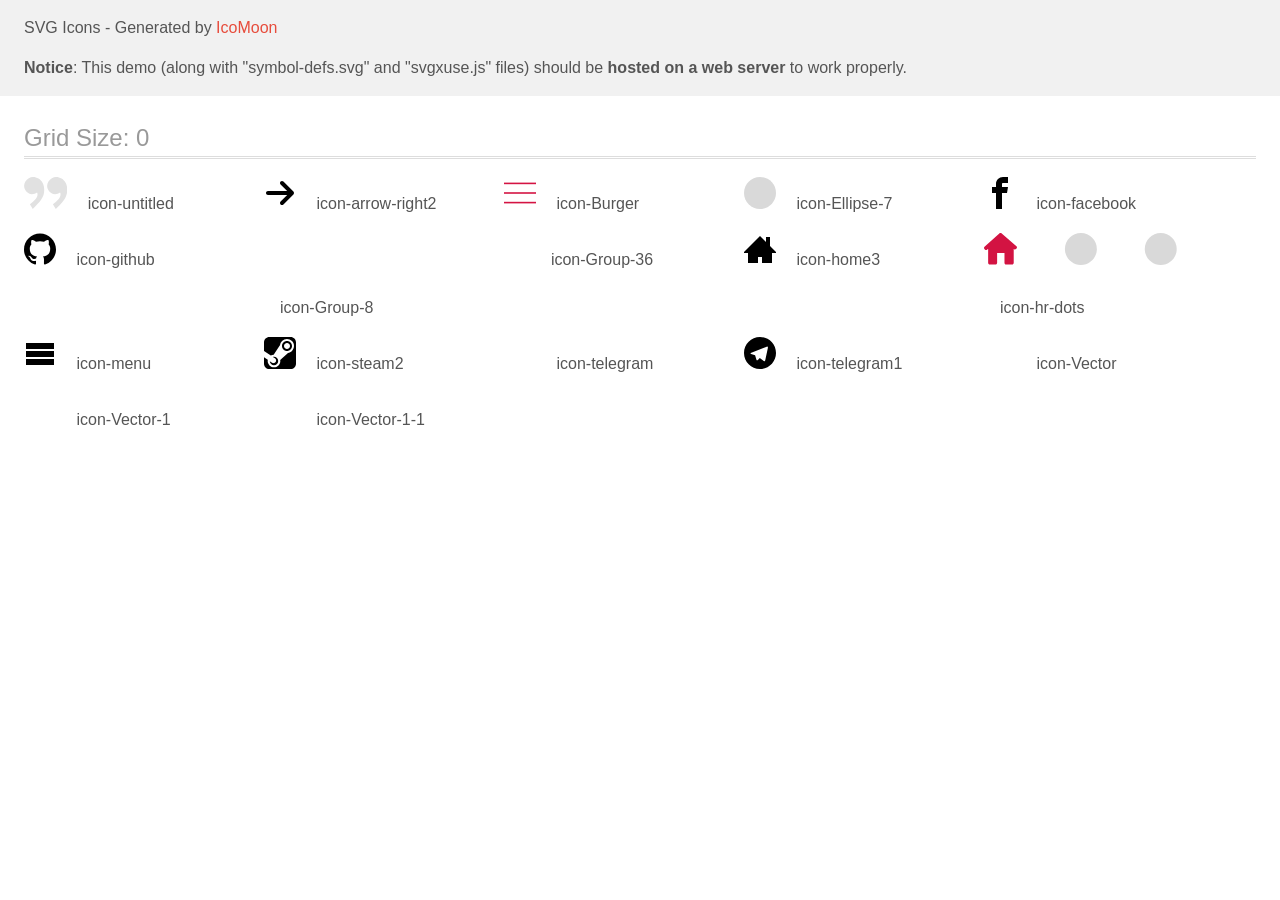
<file: src/icons/icomoon/demo-external-svg.html>
<!doctype html>
<html>
<head>
    <title>IcoMoon - SVG Icons</title>
    <meta charset="utf-8">
    <meta name="viewport" content="width=device-width, initial-scale=1">
    <link rel="stylesheet" href="demo-files/demo.css">
    <link rel="stylesheet" href="style.css">
</head>
<body>
<header class="bgc1 clearfix">
<div class="mhl">
    <p>SVG Icons - Generated by <a href="https://icomoon.io/app">IcoMoon</a></p><p><strong>Notice</strong>: This demo (along with "symbol-defs.svg" and "svgxuse.js" files) should be <b>hosted on a web server</b> to work properly.</p>
</div>
</header>
    <div class="clearfix mhl ptl">
        <h1 class="mvm mtn fgc1">Grid Size: 0</h1>
        <div class="glyph fs1">
            <div class="clearfix pbs">
                <svg class="icon icon-untitled"><use xlink:href="symbol-defs.svg#icon-untitled"></use></svg><span class="name"> icon-untitled</span>
            </div>
        </div>
        <div class="glyph fs1">
            <div class="clearfix pbs">
                <svg class="icon icon-arrow-right2"><use xlink:href="symbol-defs.svg#icon-arrow-right2"></use></svg><span class="name"> icon-arrow-right2</span>
            </div>
        </div>
        <div class="glyph fs1">
            <div class="clearfix pbs">
                <svg class="icon icon-Burger"><use xlink:href="symbol-defs.svg#icon-Burger"></use></svg><span class="name"> icon-Burger</span>
            </div>
        </div>
        <div class="glyph fs1">
            <div class="clearfix pbs">
                <svg class="icon icon-Ellipse-7"><use xlink:href="symbol-defs.svg#icon-Ellipse-7"></use></svg><span class="name"> icon-Ellipse-7</span>
            </div>
        </div>
        <div class="glyph fs1">
            <div class="clearfix pbs">
                <svg class="icon icon-facebook"><use xlink:href="symbol-defs.svg#icon-facebook"></use></svg><span class="name"> icon-facebook</span>
            </div>
        </div>
        <div class="glyph fs1">
            <div class="clearfix pbs">
                <svg class="icon icon-github"><use xlink:href="symbol-defs.svg#icon-github"></use></svg><span class="name"> icon-github</span>
            </div>
        </div>
        <div class="glyph fs1">
            <div class="clearfix pbs">
                <svg class="icon icon-Group-8"><use xlink:href="symbol-defs.svg#icon-Group-8"></use></svg><span class="name"> icon-Group-8</span>
            </div>
        </div>
        <div class="glyph fs1">
            <div class="clearfix pbs">
                <svg class="icon icon-Group-36"><use xlink:href="symbol-defs.svg#icon-Group-36"></use></svg><span class="name"> icon-Group-36</span>
            </div>
        </div>
        <div class="glyph fs1">
            <div class="clearfix pbs">
                <svg class="icon icon-home3"><use xlink:href="symbol-defs.svg#icon-home3"></use></svg><span class="name"> icon-home3</span>
            </div>
        </div>
        <div class="glyph fs1">
            <div class="clearfix pbs">
                <svg class="icon icon-hr-dots"><use xlink:href="symbol-defs.svg#icon-hr-dots"></use></svg><span class="name"> icon-hr-dots</span>
            </div>
        </div>
        <div class="glyph fs1">
            <div class="clearfix pbs">
                <svg class="icon icon-menu"><use xlink:href="symbol-defs.svg#icon-menu"></use></svg><span class="name"> icon-menu</span>
            </div>
        </div>
        <div class="glyph fs1">
            <div class="clearfix pbs">
                <svg class="icon icon-steam2"><use xlink:href="symbol-defs.svg#icon-steam2"></use></svg><span class="name"> icon-steam2</span>
            </div>
        </div>
        <div class="glyph fs1">
            <div class="clearfix pbs">
                <svg class="icon icon-telegram"><use xlink:href="symbol-defs.svg#icon-telegram"></use></svg><span class="name"> icon-telegram</span>
            </div>
        </div>
        <div class="glyph fs1">
            <div class="clearfix pbs">
                <svg class="icon icon-telegram1"><use xlink:href="symbol-defs.svg#icon-telegram1"></use></svg><span class="name"> icon-telegram1</span>
            </div>
        </div>
        <div class="glyph fs1">
            <div class="clearfix pbs">
                <svg class="icon icon-Vector"><use xlink:href="symbol-defs.svg#icon-Vector"></use></svg><span class="name"> icon-Vector</span>
            </div>
        </div>
        <div class="glyph fs1">
            <div class="clearfix pbs">
                <svg class="icon icon-Vector-1"><use xlink:href="symbol-defs.svg#icon-Vector-1"></use></svg><span class="name"> icon-Vector-1</span>
            </div>
        </div>
        <div class="glyph fs1">
            <div class="clearfix pbs">
                <svg class="icon icon-Vector-1-1"><use xlink:href="symbol-defs.svg#icon-Vector-1-1"></use></svg><span class="name"> icon-Vector-1-1</span>
            </div>
        </div>
  </div>
<script defer src="svgxuse.js"></script>
</body>
</html>
</file>
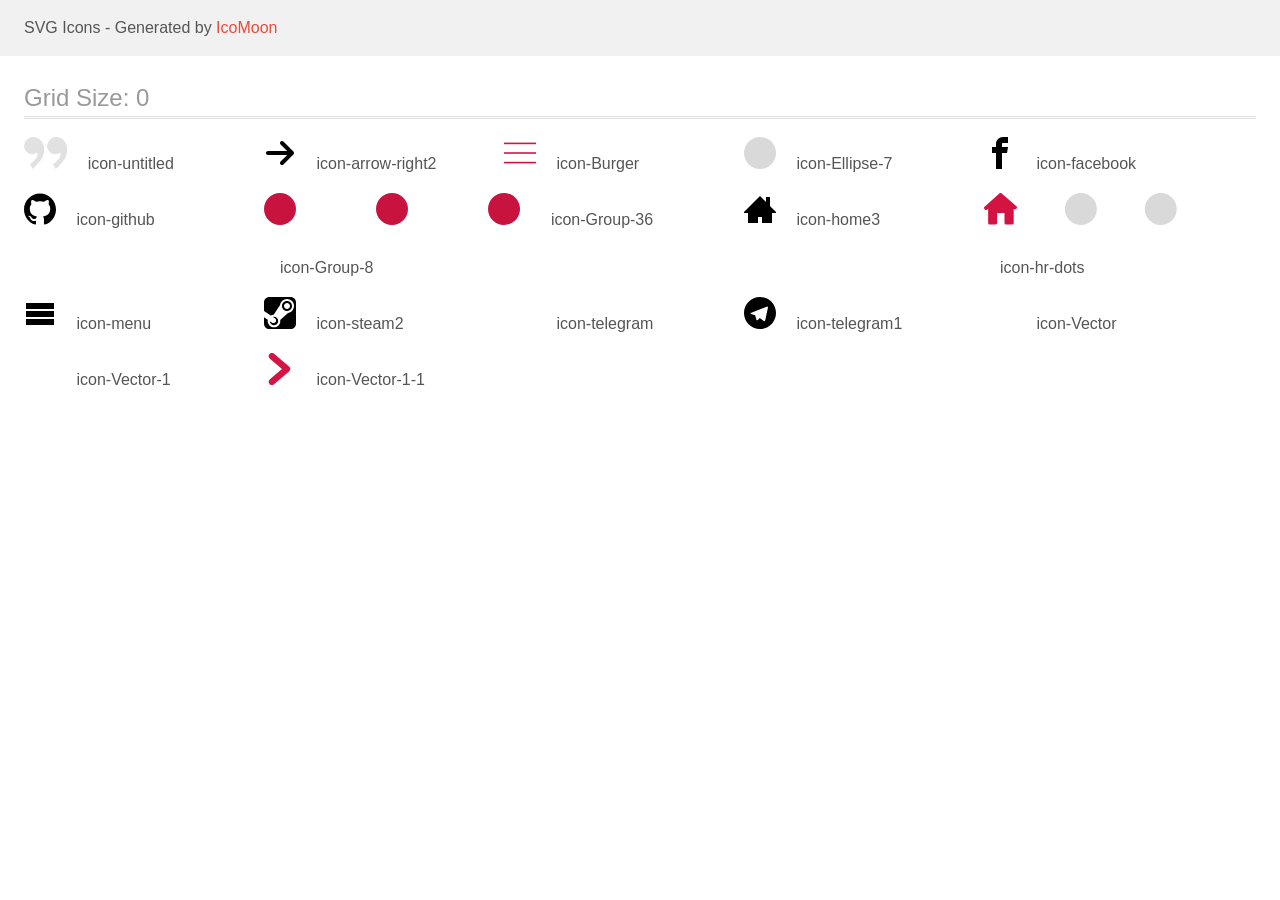
<file: src/icons/icomoon/demo.html>
<!doctype html>
<html>
<head>
    <title>IcoMoon - SVG Icons</title>
    <meta charset="utf-8">
    <meta name="viewport" content="width=device-width, initial-scale=1">
    <link rel="stylesheet" href="demo-files/demo.css">
    <link rel="stylesheet" href="style.css">
</head>
<body>
<svg aria-hidden="true" style="position: absolute; width: 0; height: 0; overflow: hidden;" version="1.1" xmlns="http://www.w3.org/2000/svg" xmlns:xlink="http://www.w3.org/1999/xlink">
<defs>
<symbol id="icon-untitled" viewBox="0 0 43 32">
<path fill="#e1e1e1" style="fill: var(--color1, #e1e1e1)" d="M32.014 0c1.929 0 3.75 0.52 5.464 1.561s3.107 2.537 4.179 4.488c1.029 1.951 1.543 4.249 1.543 6.894s-0.643 5.225-1.929 7.74c-0.429 0.911-1.2 2.081-2.314 3.512-1.157 1.431-2.229 2.667-3.214 3.707l-4.050 4.098-2.893-4.813c2.014-1.257 3.793-2.818 5.336-4.683 1.543-1.821 2.314-3.491 2.314-5.008 0-0.78-0.171-1.409-0.514-1.886-1.5 1.084-3.171 1.626-5.014 1.626-1.329 0-2.593-0.412-3.793-1.236-1.243-0.78-2.229-1.821-2.957-3.122-0.771-1.258-1.157-2.558-1.157-3.902 0-1.518 0.45-2.97 1.35-4.358 0.857-1.388 1.993-2.515 3.407-3.382 1.371-0.824 2.786-1.236 4.243-1.236zM8.936 0c1.929 0 3.75 0.52 5.464 1.561s3.107 2.537 4.179 4.488c1.029 1.951 1.543 4.249 1.543 6.894 0 1.864-0.236 3.534-0.707 5.008-0.471 1.518-1.286 3.1-2.443 4.748-1.114 1.561-2.164 2.862-3.15 3.902-0.986 1.084-2.7 2.884-5.143 5.398l-2.893-4.813c2.014-1.257 3.793-2.818 5.336-4.683 1.543-1.821 2.314-3.491 2.314-5.008 0-0.78-0.171-1.409-0.514-1.886-1.5 1.084-3.171 1.626-5.014 1.626-1.329 0-2.593-0.412-3.793-1.236-1.243-0.78-2.229-1.821-2.957-3.122-0.771-1.258-1.157-2.558-1.157-3.902 0-1.518 0.429-2.97 1.286-4.358s1.993-2.515 3.407-3.382c1.371-0.824 2.786-1.236 4.243-1.236z"></path>
</symbol>
<symbol id="icon-arrow-right2" viewBox="0 0 32 32">
<path d="M19.414 27.414l10-10c0.781-0.781 0.781-2.047 0-2.828l-10-10c-0.781-0.781-2.047-0.781-2.828 0s-0.781 2.047 0 2.828l6.586 6.586h-19.172c-1.105 0-2 0.895-2 2s0.895 2 2 2h19.172l-6.586 6.586c-0.39 0.39-0.586 0.902-0.586 1.414s0.195 1.024 0.586 1.414c0.781 0.781 2.047 0.781 2.828 0z"></path>
</symbol>
<symbol id="icon-Burger" viewBox="0 0 32 32">
<path fill="none" stroke="#d41443" style="stroke: var(--color2, #d41443)" stroke-linejoin="miter" stroke-linecap="butt" stroke-miterlimit="4" stroke-width="1.6" d="M0 6.4h32"></path>
<path fill="none" stroke="#d41443" style="stroke: var(--color2, #d41443)" stroke-linejoin="miter" stroke-linecap="butt" stroke-miterlimit="4" stroke-width="1.6" d="M0 16h32"></path>
<path fill="none" stroke="#d41443" style="stroke: var(--color2, #d41443)" stroke-linejoin="miter" stroke-linecap="butt" stroke-miterlimit="4" stroke-width="1.6" d="M0 25.6h32"></path>
</symbol>
<symbol id="icon-Ellipse-7" viewBox="0 0 32 32">
<path fill="#d9d9d9" style="fill: var(--color3, #d9d9d9)" d="M32 16c0 8.837-7.163 16-16 16s-16-7.163-16-16c0-8.837 7.163-16 16-16s16 7.163 16 16z"></path>
</symbol>
<symbol id="icon-facebook" viewBox="0 0 32 32">
<path d="M19 6h5v-6h-5c-3.86 0-7 3.14-7 7v3h-4v6h4v16h6v-16h5l1-6h-6v-3c0-0.542 0.458-1 1-1z"></path>
</symbol>
<symbol id="icon-github" viewBox="0 0 32 32">
<path d="M16 0.395c-8.836 0-16 7.163-16 16 0 7.069 4.585 13.067 10.942 15.182 0.8 0.148 1.094-0.347 1.094-0.77 0-0.381-0.015-1.642-0.022-2.979-4.452 0.968-5.391-1.888-5.391-1.888-0.728-1.849-1.776-2.341-1.776-2.341-1.452-0.993 0.11-0.973 0.11-0.973 1.606 0.113 2.452 1.649 2.452 1.649 1.427 2.446 3.743 1.739 4.656 1.33 0.143-1.034 0.558-1.74 1.016-2.14-3.554-0.404-7.29-1.777-7.29-7.907 0-1.747 0.625-3.174 1.649-4.295-0.166-0.403-0.714-2.030 0.155-4.234 0 0 1.344-0.43 4.401 1.64 1.276-0.355 2.645-0.532 4.005-0.539 1.359 0.006 2.729 0.184 4.008 0.539 3.054-2.070 4.395-1.64 4.395-1.64 0.871 2.204 0.323 3.831 0.157 4.234 1.026 1.12 1.647 2.548 1.647 4.295 0 6.145-3.743 7.498-7.306 7.895 0.574 0.497 1.085 1.47 1.085 2.963 0 2.141-0.019 3.864-0.019 4.391 0 0.426 0.288 0.925 1.099 0.768 6.354-2.118 10.933-8.113 10.933-15.18 0-8.837-7.164-16-16-16z"></path>
</symbol>
<symbol id="icon-Group-8" viewBox="0 0 256 32">
<path fill="#c7133e" style="fill: var(--color4, #c7133e)" d="M144 16c0 8.837-7.163 16-16 16s-16-7.163-16-16c0-8.837 7.163-16 16-16s16 7.163 16 16z"></path>
<path fill="#c7133e" style="fill: var(--color4, #c7133e)" d="M32 16c0 8.837-7.163 16-16 16s-16-7.163-16-16c0-8.837 7.163-16 16-16s16 7.163 16 16z"></path>
<path fill="#c7133e" style="fill: var(--color4, #c7133e)" d="M256 16c0 8.837-7.163 16-16 16s-16-7.163-16-16c0-8.837 7.163-16 16-16s16 7.163 16 16z"></path>
</symbol>
<symbol id="icon-Group-36" viewBox="0 0 26 32">
<path fill="#c7133e" style="fill: var(--color4, #c7133e)" d="M256 16c0 8.837-7.163 16-16 16s-16-7.163-16-16c0-8.837 7.163-16 16-16s16 7.163 16 16z"></path>
</symbol>
<symbol id="icon-home3" viewBox="0 0 32 32">
<path d="M32 19l-6-6v-9h-4v5l-6-6-16 16v1h4v10h10v-6h4v6h10v-10h4z"></path>
</symbol>
<symbol id="icon-hr-dots" viewBox="0 0 195 32">
<path fill="#d9d9d9" style="fill: var(--color3, #d9d9d9)" d="M113.053 16c0 8.837-7.163 16-16 16s-16-7.163-16-16c0-8.837 7.163-16 16-16s16 7.163 16 16z"></path>
<path fill="#d31342" style="fill: var(--color5, #d31342)" d="M32.64 15.401c0.599-0.65 0.541-1.646-0.129-2.225l-14.772-12.75c-0.671-0.578-1.745-0.566-2.402 0.027l-14.822 13.403c-0.656 0.594-0.689 1.589-0.071 2.222l0.372 0.382c0.617 0.633 1.613 0.708 2.224 0.168l1.108-0.979v14.326c0 0.879 0.722 1.591 1.612 1.591h5.778c0.89 0 1.612-0.712 1.612-1.591v-10.023h7.37v10.023c-0.013 0.878 0.624 1.59 1.515 1.59h6.123c0.89 0 1.613-0.711 1.613-1.59v-14.124c0 0 0.306 0.264 0.683 0.592s1.168 0.065 1.767-0.586l0.42-0.455z"></path>
<path fill="#d9d9d9" style="fill: var(--color3, #d9d9d9)" d="M193.053 16c0 8.837-7.163 16-16 16s-16-7.163-16-16c0-8.837 7.163-16 16-16s16 7.163 16 16z"></path>
</symbol>
<symbol id="icon-menu" viewBox="0 0 32 32">
<path d="M2 6h28v6h-28zM2 14h28v6h-28zM2 22h28v6h-28z"></path>
</symbol>
<symbol id="icon-steam2" viewBox="0 0 32 32">
<path d="M9.498 26.125c0.848 0 1.681-0.41 2.187-1.169 0.804-1.206 0.478-2.836-0.728-3.64l-2.065-1.377c0.353-0.096 0.725-0.149 1.109-0.149 2.325 0 4.209 1.884 4.209 4.209s-1.885 4.209-4.209 4.209c-2.263 0-4.108-1.785-4.205-4.024l2.249 1.499c0.448 0.298 0.953 0.441 1.454 0.441zM26.667 0c2.934 0 5.333 2.4 5.333 5.334v21.332c0 2.936-2.399 5.334-5.333 5.334h-21.333c-2.934 0-5.334-2.398-5.334-5.334v-6.345l3.792 2.528c-0.364 1.974 0.217 4.088 1.744 5.615 2.466 2.466 6.463 2.466 8.929 0 1.515-1.515 2.098-3.607 1.752-5.568l7.783-6.968c1.445-0.207 2.838-0.867 3.95-1.979 2.734-2.734 2.734-7.166 0-9.899s-7.166-2.734-9.9 0c-1.112 1.112-1.771 2.505-1.979 3.95v0l-6.397 9.695c-0.995 0.051-1.981 0.336-2.866 0.856l-6.808-4.539v-8.678c0-2.934 2.4-5.334 5.334-5.334h21.333zM28 9c0-2.761-2.239-5-5-5s-5 2.239-5 5 2.239 5 5 5 5-2.239 5-5zM20 9c0-1.657 1.343-3 3-3s3 1.343 3 3-1.343 3-3 3-3-1.343-3-3z"></path>
</symbol>
<symbol id="icon-telegram" viewBox="0 0 32 32">
<path fill="#fff" style="fill: var(--color6, #fff)" d="M12.054 19.747l-0.508 6.671c0.727 0 1.042-0.292 1.42-0.641l3.409-3.040 7.063 4.828c1.295 0.674 2.208 0.319 2.557-1.112l4.638-20.277c0.411-1.787-0.692-2.486-1.955-2.048l-27.252 9.738c-1.86 0.674-1.832 1.641-0.316 2.080l6.967 2.023 16.183-9.451c0.762-0.471 1.454-0.21 0.884 0.26l-13.091 10.971z"></path>
</symbol>
<symbol id="icon-telegram1" viewBox="0 0 32 32">
<path d="M16 0c-8.838 0-16 7.162-16 16s7.162 16 16 16 16-7.163 16-16-7.163-16-16-16zM23.863 10.969l-2.625 12.369c-0.181 0.881-0.712 1.087-1.45 0.681l-4-2.956-1.919 1.869c-0.225 0.219-0.4 0.4-0.8 0.4-0.519 0-0.431-0.194-0.606-0.688l-1.363-4.475-3.956-1.231c-0.856-0.262-0.862-0.85 0.194-1.269l15.412-5.95c0.7-0.319 1.381 0.169 1.113 1.25z"></path>
</symbol>
<symbol id="icon-Vector" viewBox="0 0 32 32">
<path fill="#fff" style="fill: var(--color6, #fff)" d="M15.851 0c-8.706 0-15.851 7.145-15.851 15.851 0 7.43 5.213 14.179 12.136 15.851v-5.244c-0.686 0.15-1.317 0.155-2.016-0.051-0.937-0.277-1.698-0.901-2.263-1.852-0.36-0.608-0.998-1.266-1.664-1.218l-0.163-1.85c1.44-0.123 2.686 0.877 3.425 2.12 0.328 0.552 0.707 0.876 1.192 1.019 0.469 0.138 0.973 0.072 1.559-0.135 0.147-1.175 0.685-1.615 1.092-2.234v-0.001c-4.129-0.616-5.774-2.806-6.427-4.535-0.865-2.296-0.401-5.163 1.129-6.976 0.030-0.035 0.083-0.128 0.063-0.192-0.702-2.12 0.153-3.873 0.185-4.059 0.81 0.239 0.941-0.241 3.518 1.324l0.445 0.268c0.186 0.111 0.128 0.048 0.314 0.034 1.076-0.292 2.21-0.454 3.327-0.468 1.126 0.015 2.252 0.176 3.372 0.48l0.144 0.014c-0.013-0.002 0.039-0.009 0.126-0.061 3.218-1.949 3.102-1.312 3.965-1.593 0.031 0.186 0.875 1.968 0.181 4.061-0.094 0.288 2.79 2.929 1.192 7.167-0.653 1.73-2.298 3.92-6.427 4.536v0.001c0.529 0.807 1.165 1.236 1.162 2.9v6.546c6.923-1.673 12.136-8.422 12.136-15.851 0-8.706-7.145-15.851-15.851-15.851v0z"></path>
</symbol>
<symbol id="icon-Vector-1" viewBox="0 0 32 32">
<path fill="#fff" style="fill: var(--color6, #fff)" d="M22.313 15.33h-4.176v15.39h-6.327v-15.39h-3.009v-5.409h3.009v-3.5c0-2.503 1.182-6.422 6.384-6.422l4.687 0.020v5.25h-3.401c-0.558 0-1.342 0.28-1.342 1.474v3.183h4.729l-0.553 5.403z"></path>
</symbol>
<symbol id="icon-Vector-1-1" viewBox="0 0 32 32">
<path fill="none" stroke="#d41443" style="stroke: var(--color2, #d41443)" stroke-linejoin="round" stroke-linecap="round" stroke-miterlimit="4" stroke-width="6.4" d="M8 3.2l14.974 12.8-14.974 12.8"></path>
</symbol>
</defs>
</svg>

<header class="bgc1 clearfix">
<div class="mhl">
    <p>SVG Icons - Generated by <a href="https://icomoon.io/app">IcoMoon</a></p>
</div>
</header>
    <div class="clearfix mhl ptl">
        <h1 class="mvm mtn fgc1">Grid Size: 0</h1>
        <div class="glyph fs1">
            <div class="clearfix pbs">
                <svg class="icon icon-untitled"><use xlink:href="#icon-untitled"></use></svg><span class="name"> icon-untitled</span>
            </div>
        </div>
        <div class="glyph fs1">
            <div class="clearfix pbs">
                <svg class="icon icon-arrow-right2"><use xlink:href="#icon-arrow-right2"></use></svg><span class="name"> icon-arrow-right2</span>
            </div>
        </div>
        <div class="glyph fs1">
            <div class="clearfix pbs">
                <svg class="icon icon-Burger"><use xlink:href="#icon-Burger"></use></svg><span class="name"> icon-Burger</span>
            </div>
        </div>
        <div class="glyph fs1">
            <div class="clearfix pbs">
                <svg class="icon icon-Ellipse-7"><use xlink:href="#icon-Ellipse-7"></use></svg><span class="name"> icon-Ellipse-7</span>
            </div>
        </div>
        <div class="glyph fs1">
            <div class="clearfix pbs">
                <svg class="icon icon-facebook"><use xlink:href="#icon-facebook"></use></svg><span class="name"> icon-facebook</span>
            </div>
        </div>
        <div class="glyph fs1">
            <div class="clearfix pbs">
                <svg class="icon icon-github"><use xlink:href="#icon-github"></use></svg><span class="name"> icon-github</span>
            </div>
        </div>
        <div class="glyph fs1">
            <div class="clearfix pbs">
                <svg class="icon icon-Group-8"><use xlink:href="#icon-Group-8"></use></svg><span class="name"> icon-Group-8</span>
            </div>
        </div>
        <div class="glyph fs1">
            <div class="clearfix pbs">
                <svg class="icon icon-Group-36"><use xlink:href="#icon-Group-36"></use></svg><span class="name"> icon-Group-36</span>
            </div>
        </div>
        <div class="glyph fs1">
            <div class="clearfix pbs">
                <svg class="icon icon-home3"><use xlink:href="#icon-home3"></use></svg><span class="name"> icon-home3</span>
            </div>
        </div>
        <div class="glyph fs1">
            <div class="clearfix pbs">
                <svg class="icon icon-hr-dots"><use xlink:href="#icon-hr-dots"></use></svg><span class="name"> icon-hr-dots</span>
            </div>
        </div>
        <div class="glyph fs1">
            <div class="clearfix pbs">
                <svg class="icon icon-menu"><use xlink:href="#icon-menu"></use></svg><span class="name"> icon-menu</span>
            </div>
        </div>
        <div class="glyph fs1">
            <div class="clearfix pbs">
                <svg class="icon icon-steam2"><use xlink:href="#icon-steam2"></use></svg><span class="name"> icon-steam2</span>
            </div>
        </div>
        <div class="glyph fs1">
            <div class="clearfix pbs">
                <svg class="icon icon-telegram"><use xlink:href="#icon-telegram"></use></svg><span class="name"> icon-telegram</span>
            </div>
        </div>
        <div class="glyph fs1">
            <div class="clearfix pbs">
                <svg class="icon icon-telegram1"><use xlink:href="#icon-telegram1"></use></svg><span class="name"> icon-telegram1</span>
            </div>
        </div>
        <div class="glyph fs1">
            <div class="clearfix pbs">
                <svg class="icon icon-Vector"><use xlink:href="#icon-Vector"></use></svg><span class="name"> icon-Vector</span>
            </div>
        </div>
        <div class="glyph fs1">
            <div class="clearfix pbs">
                <svg class="icon icon-Vector-1"><use xlink:href="#icon-Vector-1"></use></svg><span class="name"> icon-Vector-1</span>
            </div>
        </div>
        <div class="glyph fs1">
            <div class="clearfix pbs">
                <svg class="icon icon-Vector-1-1"><use xlink:href="#icon-Vector-1-1"></use></svg><span class="name"> icon-Vector-1-1</span>
            </div>
        </div>
  </div>
<script defer src="svgxuse.js"></script>
</body>
</html>
</file>
<file: src/icons/icomoon/demo-files/demo.css>
body {
  padding: 0;
  margin: 0;
  font-family: sans-serif;
  font-size: 1em;
  line-height: 1.5;
  color: #555;
  background: #fff;
}
h1 {
  font-size: 1.5em;
  font-weight: normal;
  box-shadow: 0 1px #ddd, 0 2px #fff, 0 3px #ddd;
}
small {
  font-size: .66666667em;
}
a {
  color: #e74c3c;
  text-decoration: none;
}
a:hover, a:focus {
  box-shadow: 0 1px #e74c3c;
}
.bshadow0, input {
  box-shadow: inset 0 -2px #e7e7e7;
}
input:hover {
  box-shadow: inset 0 -2px #ccc;
}
input, fieldset {
  font-size: 1em;
  margin: 0;
  padding: 0;
  border: 0;
}
input {
  color: inherit;
  line-height: 1.5;
  height: 1.5em;
  padding: .25em 0;
}
input:focus {
  outline: none;
  box-shadow: inset 0 -2px #449fdb;
}
.glyph {
  font-size: 16px;
  margin-right: 1.5em;
  float: left;
  width: 6em;
}
svg {
  color: #000;
}
.liga {
  width: 80%;
  width: calc(100% - 2.5em);
}
.talign-right {
  text-align: right;
}
.talign-center {
  text-align: center;
}
.bgc1 {
  background: #f1f1f1;
}
.fgc0 {
  color: #000;
}
.fgc1 {
  color: #999;
}
p {
  margin-top: 1em;
  margin-bottom: 1em;
}
.mvm {
  margin-top: .75em;
  margin-bottom: .75em;
}
.mtn {
  margin-top: 0;
}
.mtl, .mal {
  margin-top: 1.5em;
}
.mbl, .mal {
  margin-bottom: 1.5em;
}
.mal, .mhl {
  margin-left: 1.5em;
  margin-right: 1.5em;
}
.mhmm {
  margin-left: 1em;
  margin-right: 1em;
}
.ptl {
  padding-top: 1.5em;
}
.pbs, .pvs {
  padding-bottom: .25em;
}
.pvs, .pts {
  padding-top: .25em;
}
.unit {
  float: left;
}
.unitRight {
  float: right;
}
.size1of2 {
  width: 50%;
}
.size1of1 {
  width: 100%;
}
.clearfix:before, .clearfix:after {
  content: " ";
  display: table;
}
.clearfix:after {
  clear: both;
}
.hidden-true {
  display: none;
}
.textbox0 {
  width: 3em;
  background: #f1f1f1;
  padding: .25em .5em;
  line-height: 1.5;
  height: 1.5em;
}
.fs0 {
  font-size: 16px;
}
.fs1 {
  font-size: 32px;
}
.name {
  font-size: 0.5em;
  margin-left: 1em;
}
</file>
<file: src/icons/icomoon/style.css>
.icon {
  display: inline-block;
  width: 1em;
  height: 1em;
  stroke-width: 0;
  stroke: currentColor;
  fill: currentColor;
}

/* ==========================================
Single-colored icons can be modified like so:
.icon-name {
  font-size: 32px;
  color: red;
}
========================================== */

.icon-untitled {
  width: 1.349609375em;
}

.icon-Group-8 {
  width: 8em;
}

.icon-Group-36 {
  width: 0.826171875em;
}

.icon-hr-dots {
  width: 6.0830078125em;
}
</file>
